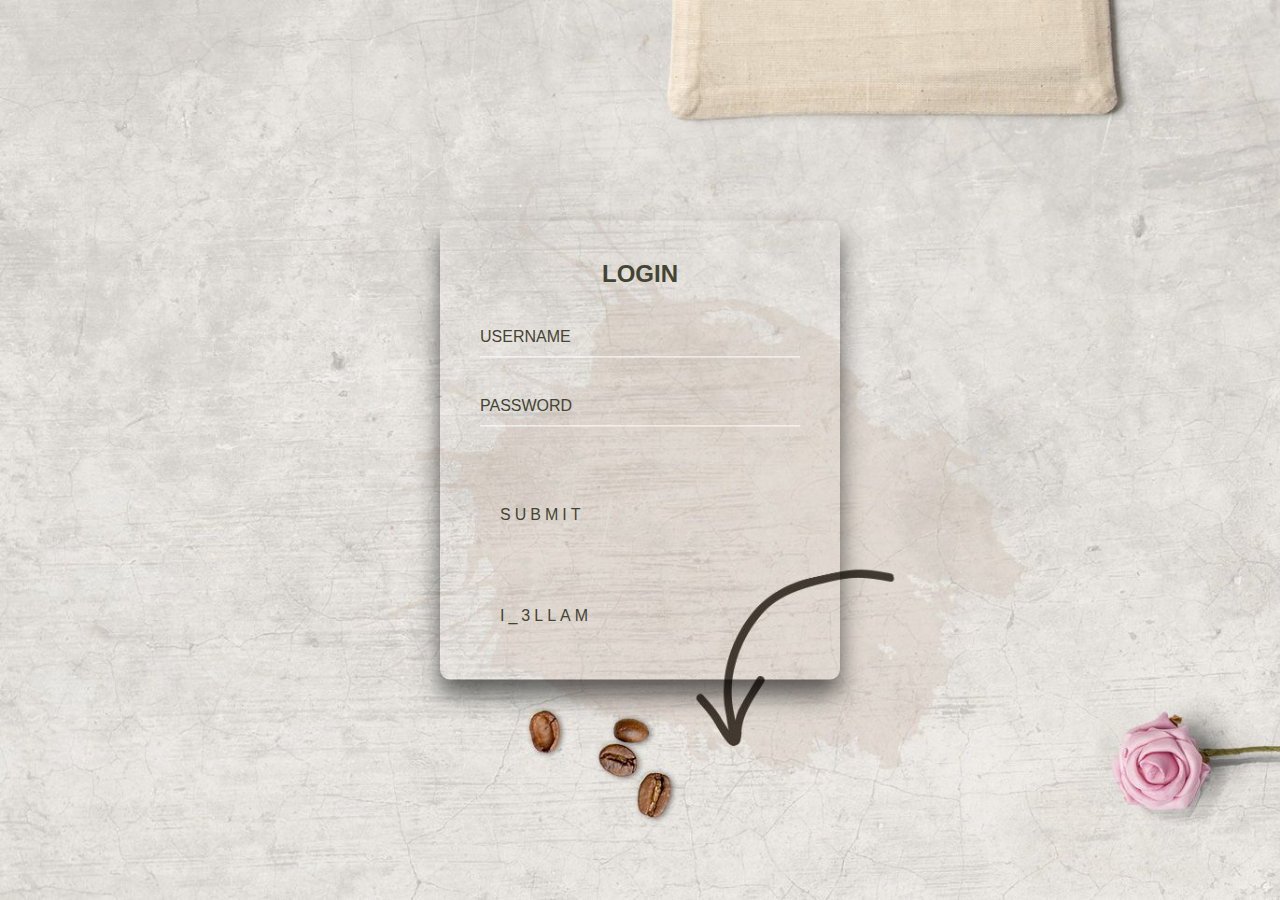
<file: login.html>
<!doctype html>
<html lang="en">

  <head>
    <!-- Required meta tags -->
    <meta charset="utf-8">
    <meta name="viewport" content="width=device-width, initial-scale=1">
    <link rel="stylesheet" href="css/login.css">
    <title>login page</title>
  </head>

  <body>
      
    <!-- login page  -->

    <div class="login-box">
      <h2>Login</h2>
      <form>
        <div class="user-box">
          <input type="text" name="" required="">
          <label>Username</label>
        </div>
        <div class="user-box">
          <input type="password" name="" required="">
          <label>Password</label>
        </div>
        <a href="index.html">
          <span></span>
          <span></span>
          <span></span>
          <span></span>
          <span></span>
          <span></span>
          Submit
        </a>
        <!-- remove the next div when you want to use me -->
        <div class="allamIm"><a href="https://twitter.com/i_3llam">i_3llam</a></div>
      </form>
    </div>

  </body>

</html>
</file>
<file: css/login.css>
/* ######################################################## */
/* main color === #03e9f4 */
/* ######################################################## */

html {
  height: 100%;
}

body {
  margin: 0;
  padding: 0;
  font-family: sans-serif;
  background: url(../image/home-bg.jpg) no-repeat;
  background-size: cover;
  text-transform: uppercase;
}

.login-box {
  position: absolute;
  top: 50%;
  left: 50%;
  width: 400px;
  padding: 40px;
  transform: translate(-50%, -50%);
  background: transparent;
  box-sizing: border-box;
  box-shadow: 0 15px 25px rgba(0, 0, 0, .6);
  border-radius: 10px;
}

.login-box h2 {
  margin: 0 0 30px;
  padding: 0;
  color: #443;
  text-align: center;
}

.login-box .user-box {
  position: relative;
}

.login-box .user-box input {
  width: 100%;
  padding: 10px 0;
  font-size: 16px;
  color: #443;

  margin-bottom: 30px;
  border: none;
  border-bottom: 1px solid #fff;
  outline: none;
  background: transparent;
}

.login-box .user-box label {
  position: absolute;
  top: 0;
  left: 0;
  padding: 10px 0;
  font-size: 16px;
  color: #443;
  pointer-events: none;
  transition: .5s;
}

.login-box .user-box input:focus~label,
.login-box .user-box input:valid~label {
  top: -20px;
  left: 0;
  color: #03e9f4;
  font-size: 12px;
}

.login-box form a {
  position: relative;
  display: inline-block;
  padding: 10px 20px;
  color: #443;
  font-size: 16px;
  text-decoration: none;
  text-transform: uppercase;
  overflow: hidden;
  transition: .5s;
  margin-top: 40px;
  letter-spacing: 4px
}

.login-box a:hover {
  background: #03e9f4;
  color: #fff;
  border-radius: 5px;
  box-shadow: 0 0 5px #03e9f4,
    0 0 25px #03e9f4,
    0 0 50px #03e9f4,
    0 0 100px #03e9f4;
}

.login-box a span {
  position: absolute;
  display: block;
}

.login-box a span:nth-child(1) {
  top: 0;
  left: -100%;
  width: 100%;
  height: 2px;
  background: linear-gradient(90deg, transparent, #03e9f4);
  animation: btn-anim1 1s linear infinite;
}

@keyframes btn-anim1 {
  0% {
    left: -100%;
  }

  50%,
  100% {
    left: 100%;
  }
}

.login-box a span:nth-child(2) {
  top: -100%;
  right: 0;
  width: 2px;
  height: 100%;
  background: linear-gradient(180deg, transparent, #03e9f4);
  animation: btn-anim2 1s linear infinite;
  animation-delay: .25s
}

@keyframes btn-anim2 {
  0% {
    top: -100%;
  }

  50%,
  100% {
    top: 100%;
  }
}

.login-box a span:nth-child(3) {
  bottom: 0;
  right: -100%;
  width: 100%;
  height: 2px;
  background: linear-gradient(270deg, transparent, #03e9f4);
  animation: btn-anim3 1s linear infinite;
  animation-delay: .5s
}

@keyframes btn-anim3 {
  0% {
    right: -100%;
  }

  50%,
  100% {
    right: 100%;
  }
}

.login-box a span:nth-child(4) {
  bottom: -100%;
  left: 0;
  width: 2px;
  height: 100%;
  background: linear-gradient(360deg, transparent, #03e9f4);
  animation: btn-anim4 1s linear infinite;
  animation-delay: .75s
}

@keyframes btn-anim4 {
  0% {
    bottom: -100%;
  }

  50%,
  100% {
    bottom: 100%;
  }
}

.allamIm {
  display: block;
  color: #03e9f4;
  margin-top: 6%;
  cursor: help;
}
</file>
